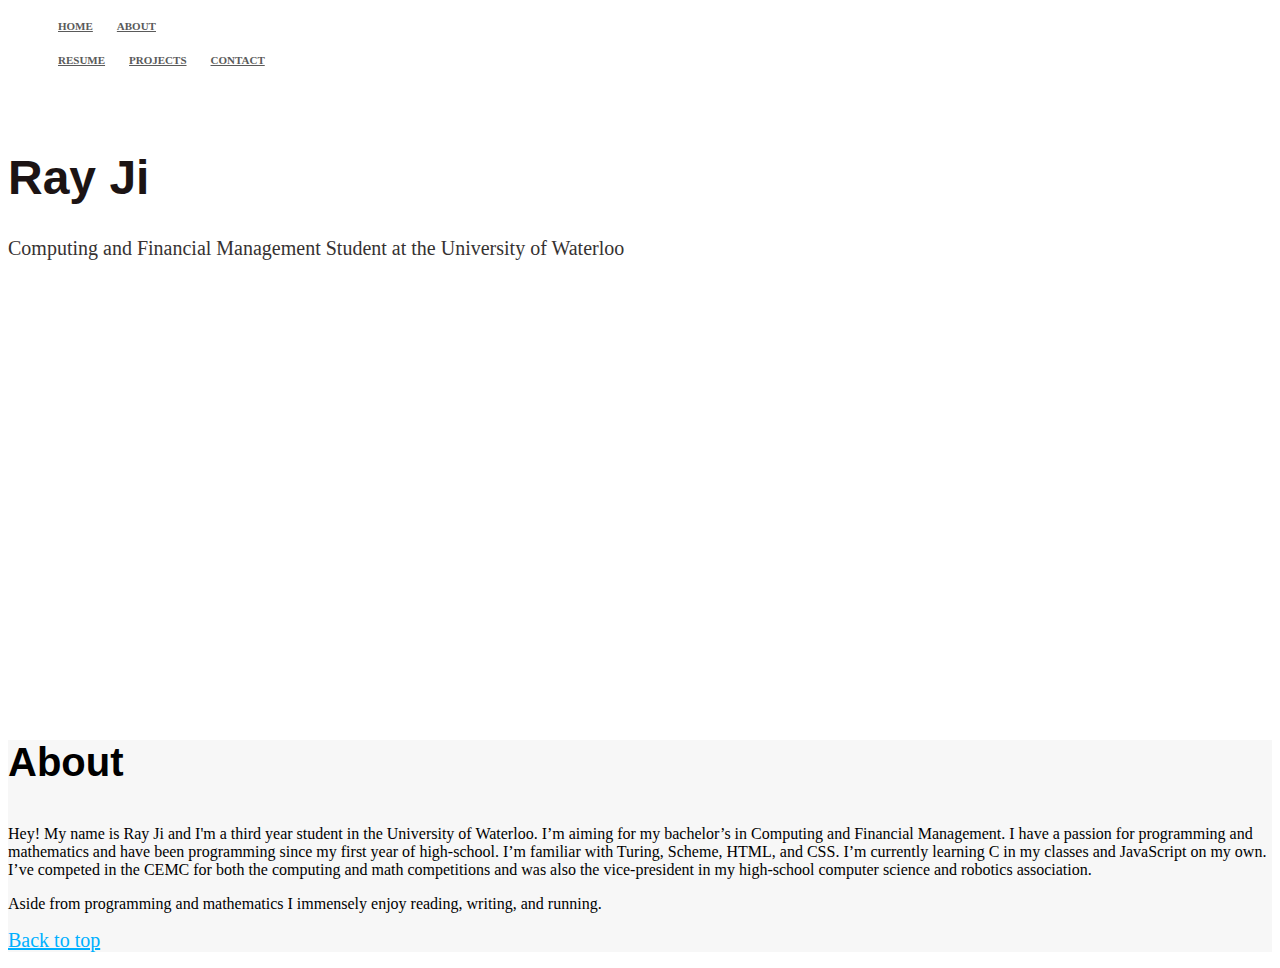
<file: index.html>
<!DOCTYPE html>
<html>

<head>
  <link href="http://s3.amazonaws.com/codecademy-content/courses/ltp/css/shift.css" rel="stylesheet">
  <link rel="stylesheet" href="http://s3.amazonaws.com/codecademy-content/courses/ltp/css/bootstrap.css">
  <link rel="stylesheet" href="main.css">
  <script src="http://ajax.googleapis.com/ajax/libs/jquery/1.8/jquery.min.js"></script>
  <script src="core.js"></script>
</head>

<body>
  <div class="nav">
    <div class="container">
      <ul class= "pull-left">
        <li><a name='top' href="index.html">Home</a></li>
        <li><a href="#about" class="scroll">About</a></li>
      </ul>
      <ul class= "pull-right">
        <li><a href="resume.pdf">Resume</a></li>
        <li><a href="https://github.com/Rayji96">Projects</a></li>
        <li><a href="contact.html">Contact</a></li>
      </ul>
    </div>
  </div>

  <div class="jumbotron">
    <div class="container">
      <h1>Ray Ji</h1>
      <p>Computing and Financial Management Student at the University of Waterloo</p>
    </div>
  </div> 
  <a name="about"> </a>
  <div class="about">
    <div class="container">
      <h3>About</h3>
      <p>Hey! My name is Ray Ji and I'm a third year student in the University of Waterloo. I’m aiming for my bachelor’s in Computing and Financial Management. I have a passion for programming and mathematics and have been programming since my first year of high-school. I’m familiar with Turing, Scheme, HTML, and CSS. I’m currently learning C in my classes and JavaScript on my own. I’ve competed in the CEMC for both the computing and math competitions and was also the vice-president in my high-school computer science and robotics association.
      </p>
      <p>Aside from programming and mathematics I immensely enjoy reading, writing, and running. 
      </p>
      <p><a href="#top">Back to top</a></p>
    </div>
  </div>
</body>
</html>
</file>
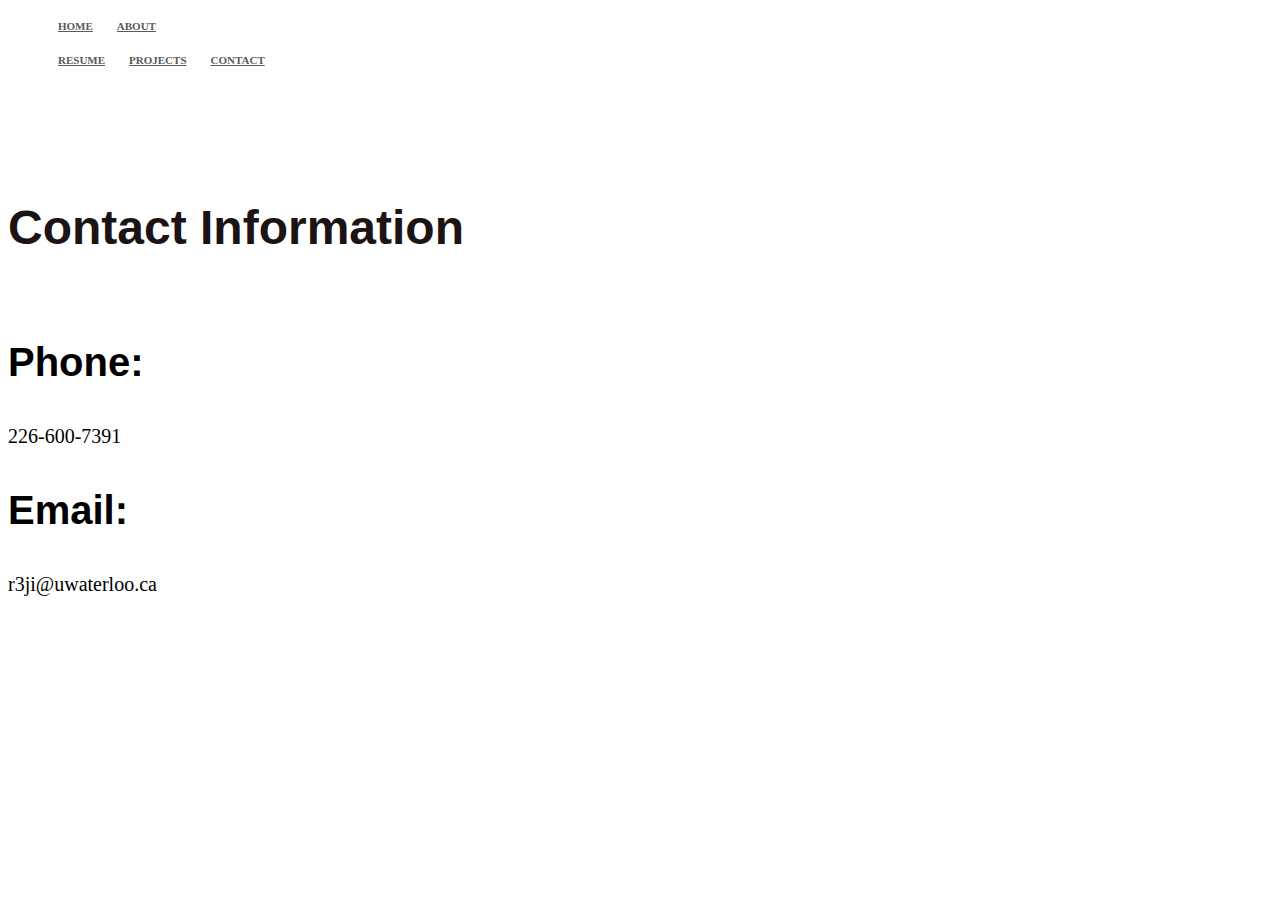
<file: contact.html>
<!DOCTYPE html>
<html>

<head>
  <link href="http://s3.amazonaws.com/codecademy-content/courses/ltp/css/shift.css" rel="stylesheet">
  <link rel="stylesheet" href="http://s3.amazonaws.com/codecademy-content/courses/ltp/css/bootstrap.css">
  <link rel="stylesheet" href="side.css">
  <script src="http://ajax.googleapis.com/ajax/libs/jquery/1.8/jquery.min.js"></script>
  <script src="core.js"></script>
</head>

<body>
  <div class="nav">
    <div class="container">
      <ul class= "pull-left">
        <li><a name='top' href="index.html">Home</a></li>
        <li><a href="index.html#about">About</a></li>
      </ul>
      <ul class= "pull-right">
        <li><a href="resume.pdf">Resume</a></li>
        <li><a href="https://github.com/Rayji96">Projects</a></li>
        <li><a href="contact.html">Contact</a></li>
      </ul>
    </div>
  </div>

  <div class="jumbotron">
    <div class="container">
      <h1>Contact Information</h1>
    </div>
  </div>
     <div class="contact">
      <div class="container">
    <h3>Phone:</h3>
    <p>226-600-7391</p>
    <h3>Email:</h3>
    <p>r3ji@uwaterloo.ca</p>
  </div>
</body>
</html>
</file>
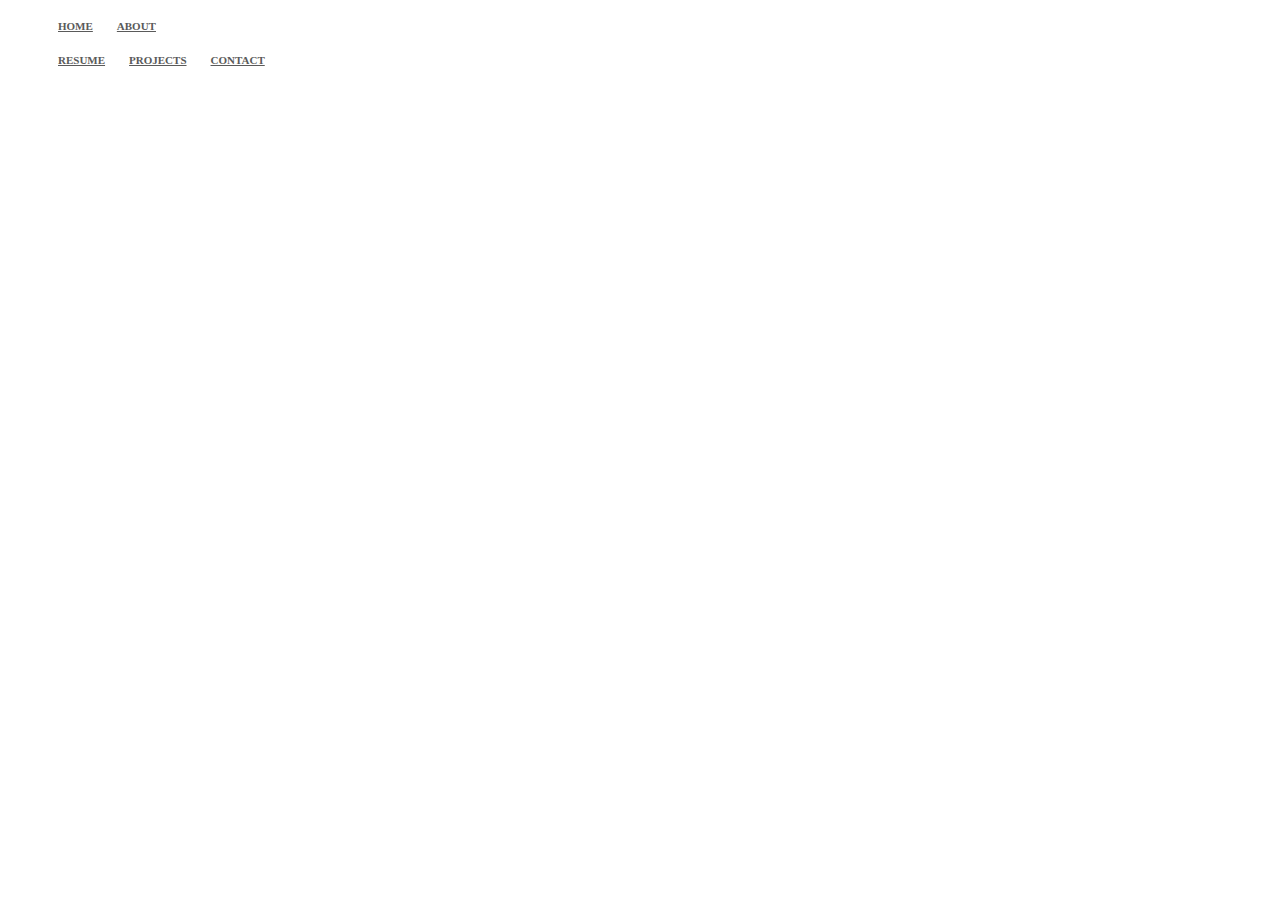
<file: resume.html>
<!DOCTYPE html>
<html>

<head>
  <link href="http://s3.amazonaws.com/codecademy-content/courses/ltp/css/shift.css" rel="stylesheet">
  <link rel="stylesheet" href="http://s3.amazonaws.com/codecademy-content/courses/ltp/css/bootstrap.css">
  <link rel="stylesheet" href="main.css">
  <script src="http://ajax.googleapis.com/ajax/libs/jquery/1.8/jquery.min.js"></script>
  <script src="core.js"></script>
</head>

<body>
  <div class="nav">
    <div class="container">
      <ul class= "pull-left">
        <li><a name='top' href="index.html">Home</a></li>
        <li><a href="index.html#about">About</a></li>
      </ul>
      <ul class= "pull-right">
        <li><a href="resume.html">Resume</a></li>
        <li><a href="https://github.com/Rayji96">Projects</a></li>
        <li><a href="contact.html">Contact</a></li>
      </ul>
    </div>
  </div>
</body>
</html>
</file>
<file: main.css>
.nav a {
  color: #5a5a5a;
  font-size: 11px;
  font-weight: bold;
  padding: 14px 10px;
  text-transform: uppercase;
}

.nav li {
  display: inline;
}

.jumbotron {
  background-image:url('http://37.media.tumblr.com/42913932864901353fcd6775b29a1cbf/tumblr_n9xaksnNOz1s2rrw7o3_1280.jpg');
  height: 600px;
  background-repeat: no-repeat;
  background-size: cover;
}

.jumbotron .container {
  position: relative;
  top:100px;
}

.jumbotron h1 {
  color: #1c1414;
  font-size: 48px;  
  font-family: 'Shift', sans-serif;
  font-weight: bold;
}

.jumbotron p {
  font-size: 20px;
  color: #363232;
}

.about {
  background-color: #f7f7f7;
}

.jumbotron .container {
  position: relative;
  top:50px;
}

.about h3 {
  font-family: 'Shift', sans-serif;
  font-size: 40px;
  font-weight: bold;
}

.about a {
  color: #00b0ff;
   font-size: 20px;
 }
</file>
<file: side.css>
.nav a {
  color: #5a5a5a;
  font-size: 11px;
  font-weight: bold;
  padding: 14px 10px;
  text-transform: uppercase;
}

.nav li {
  display: inline;
}

.jumbotron {
  background-image:url('http://www.creativeapplications.net/wp-content/uploads/2012/05/Anfischer_Schwarm_rot_02.jpg');
  height: 200px;
  background-repeat: no-repeat;
  background-size: cover;
}

.jumbotron .container {
  position: relative;
  top:100px;
}

.jumbotron h1 {
  color: #1c1414;
  font-size: 48px;  
  font-family: 'Shift', sans-serif;
  font-weight: bold;
}

.contact h3 {
  font-family: 'Shift', sans-serif;
  font-size: 40px;
  font-weight: bold;
}


.contact p {
   font-size: 20px;
}
</file>
